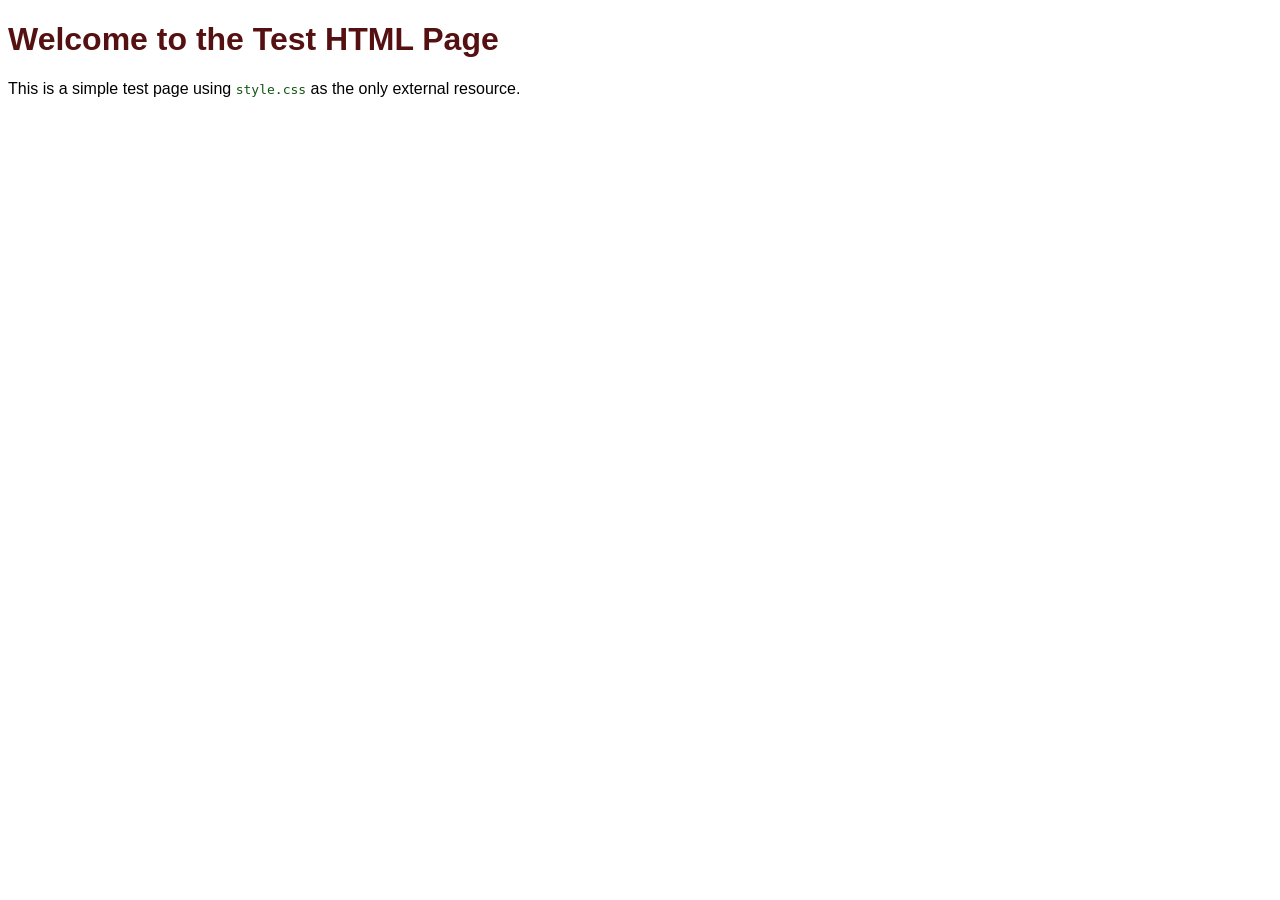
<file: examples/axum/assets/index.html>
<!DOCTYPE html>
<html lang="en">
<head>
  <meta charset="UTF-8">
  <title>Test HTML Page</title>
  <link rel="stylesheet" href="style.css">
</head>
<body>
  <header>
    <h1>Welcome to the Test HTML Page</h1>
  </header>
  <main>
    <p>This is a simple test page using <code>style.css</code> as the only external resource.</p>
  </main>
</body>
</html>
</file>
<file: examples/axum/assets/style.css>
body {
  font-family: Helvetica, sans-serif;
}
h1 {
  color: #511;
}
code {
  color: #151
}
</file>
